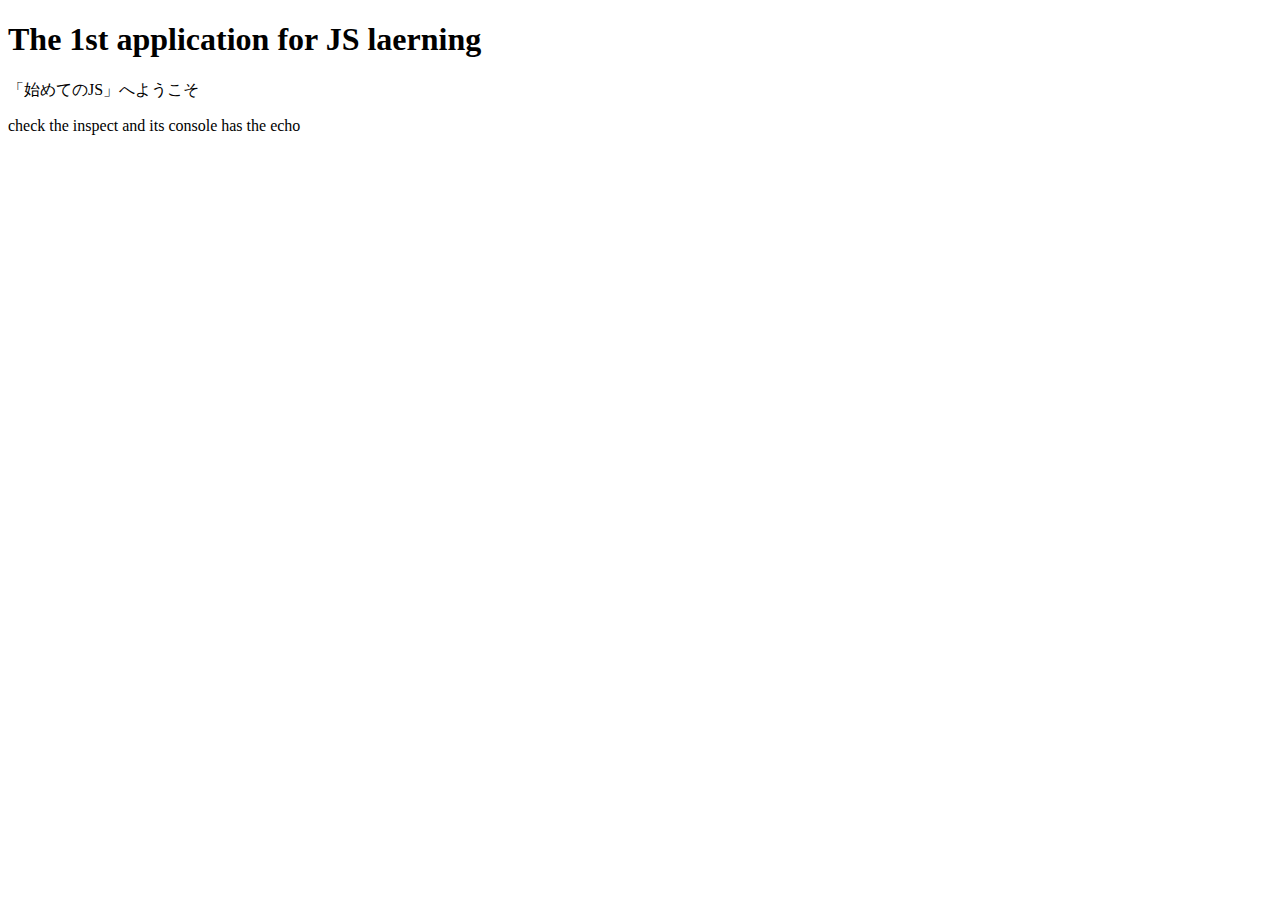
<file: example/ch02/ex02-03-1/index.html>
<!DOCTYPE html>
<html>
<head>
  <meta charset="UTF-8">
  <title>ex02-03-1</title>
  <script>
    console.log("エコー");  //エコーを出力
  </script>
</head>
<body>
  <h1>The 1st application for JS laerning</h1>
  <p>「始めてのJS」へようこそ</p>
  <p>check the inspect and its console has the echo</p>
</body>
</html>
</file>
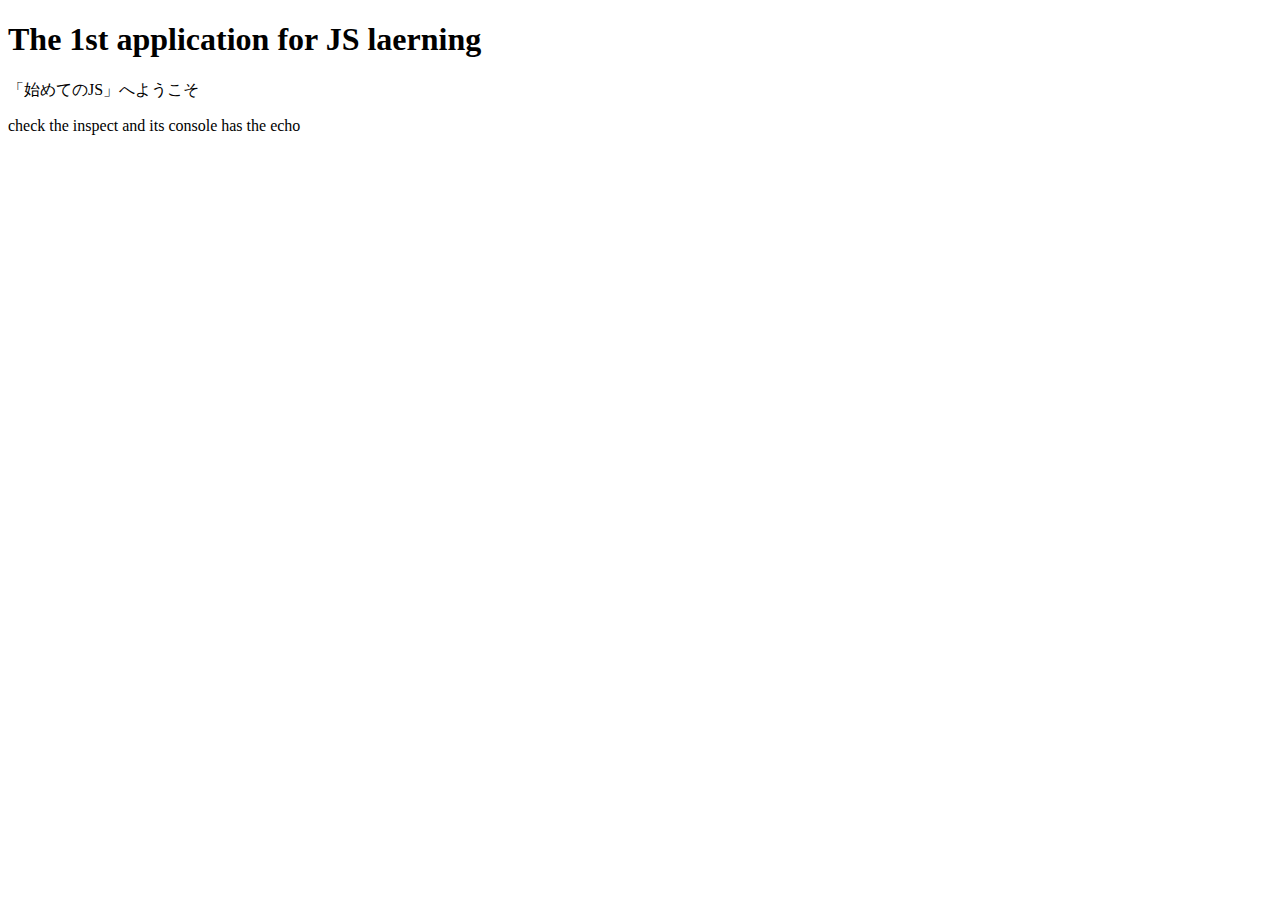
<file: example/ch02/ex02-04-1/index.html>
<!DOCTYPE html>
<html>
<head>
  <meta charset="UTF-8">
  <title>ex02-03-1</title>
  <script>
    console.log("エコー");  //エコーを出力
  </script>
</head>
<body>
  <h1>The 1st application for JS laerning</h1>
  <p>「始めてのJS」へようこそ</p>
  <p>check the inspect and its console has the echo</p>
  <script src="https://code.jquery.com/jquery-3.0.0.min.js"></script>
  <script src="main.js"></script>
</body>
</html>
</file>
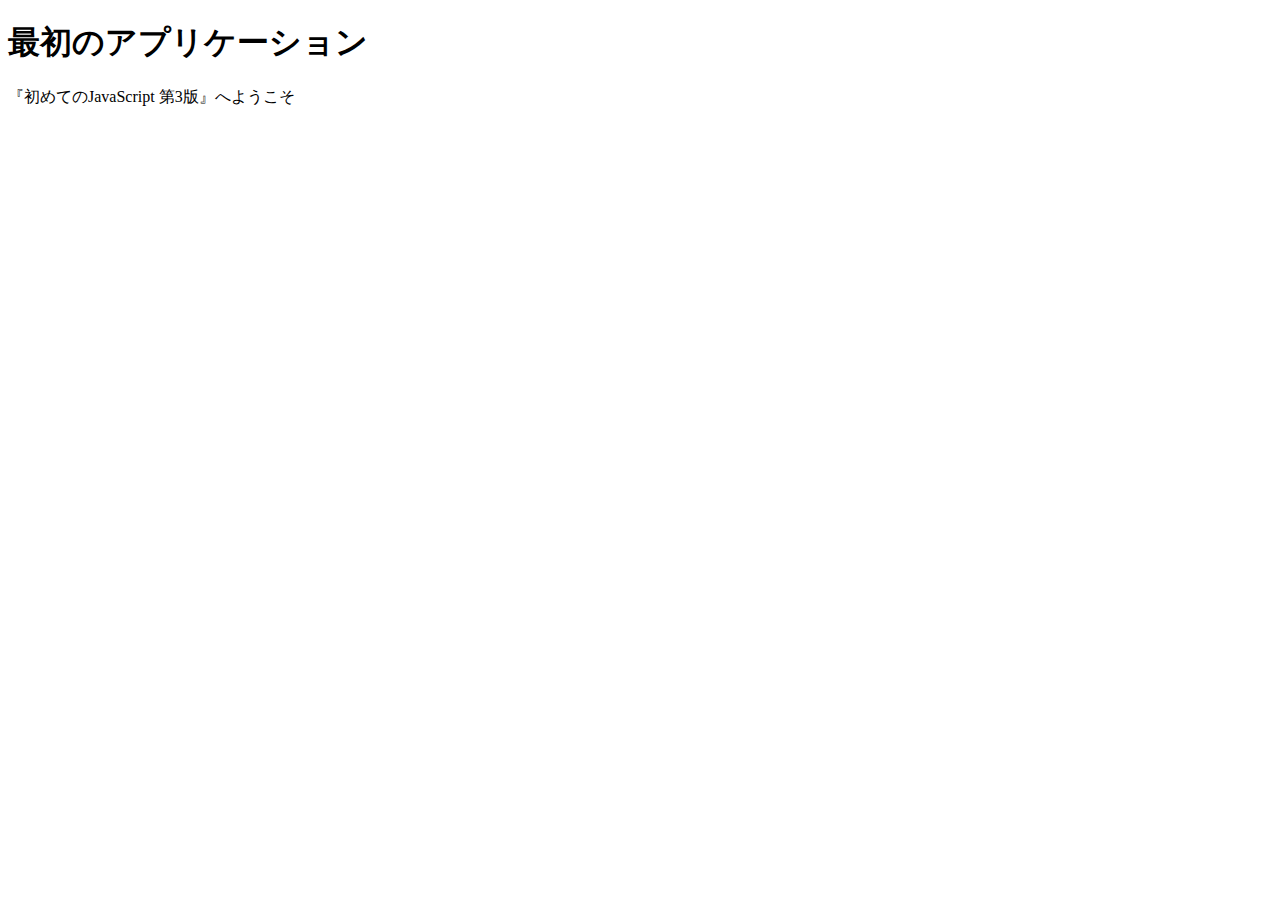
<file: example/ch02/ex02-05-1/index.html>
<!DOCTYPE html>
<html>
  <head>
    <meta charset="utf-8">
    <title>ex02-05-1</title>
    <link rel="stylesheet" href="main.css">
  </head>
  <body>
  <h1>最初のアプリケーション</h1>
    <p>『初めてのJavaScript 第3版』へようこそ</p>

    <script src="https://code.jquery.com/jquery-3.0.0.min.js"></script>
    <script src="main.js"></script>
  </body>
</html>
</file>
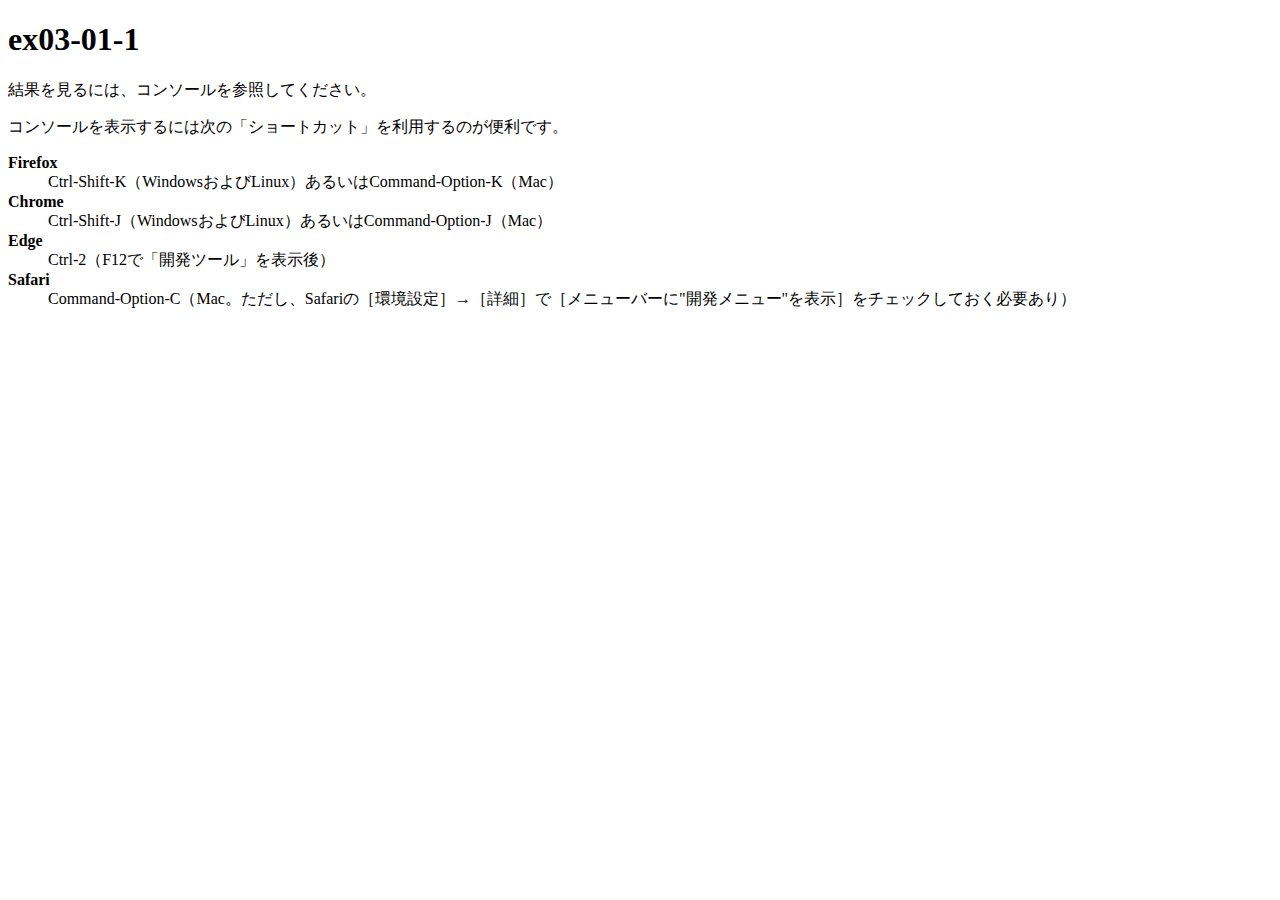
<file: example/ch03/ex03-01-1/index.html>
<!DOCTYPE html>
<html>
  <head>
    <meta charset="utf-8">
    <title>ex03-01-1</title>
  </head>
  <body>
  <h1>ex03-01-1</h1>
  <p>
    結果を見るには、コンソールを参照してください。
  </p>
<p>
コンソールを表示するには次の「ショートカット」を利用するのが便利です。
</p>
<dl>
<dt><b>Firefox</b></dt>
<dd>Ctrl-Shift-K（WindowsおよびLinux）あるいはCommand-Option-K（Mac）</dd>
<dt><b>Chrome</b></dt>
<dd>Ctrl-Shift-J（WindowsおよびLinux）あるいはCommand-Option-J（Mac）</dd>
<dt><b>Edge</b></dt>
<dd>Ctrl-2（F12で「開発ツール」を表示後）</dd>
<dt><b>Safari</b></dt>
<dd>Command-Option-C（Mac。ただし、Safariの［環境設定］→［詳細］で［メニューバーに&quot;開発メニュー&quot;を表示］をチェックしておく必要あり）</dd>
</dl>

    <script src="main.js"></script>
  </body>
</html>
</file>
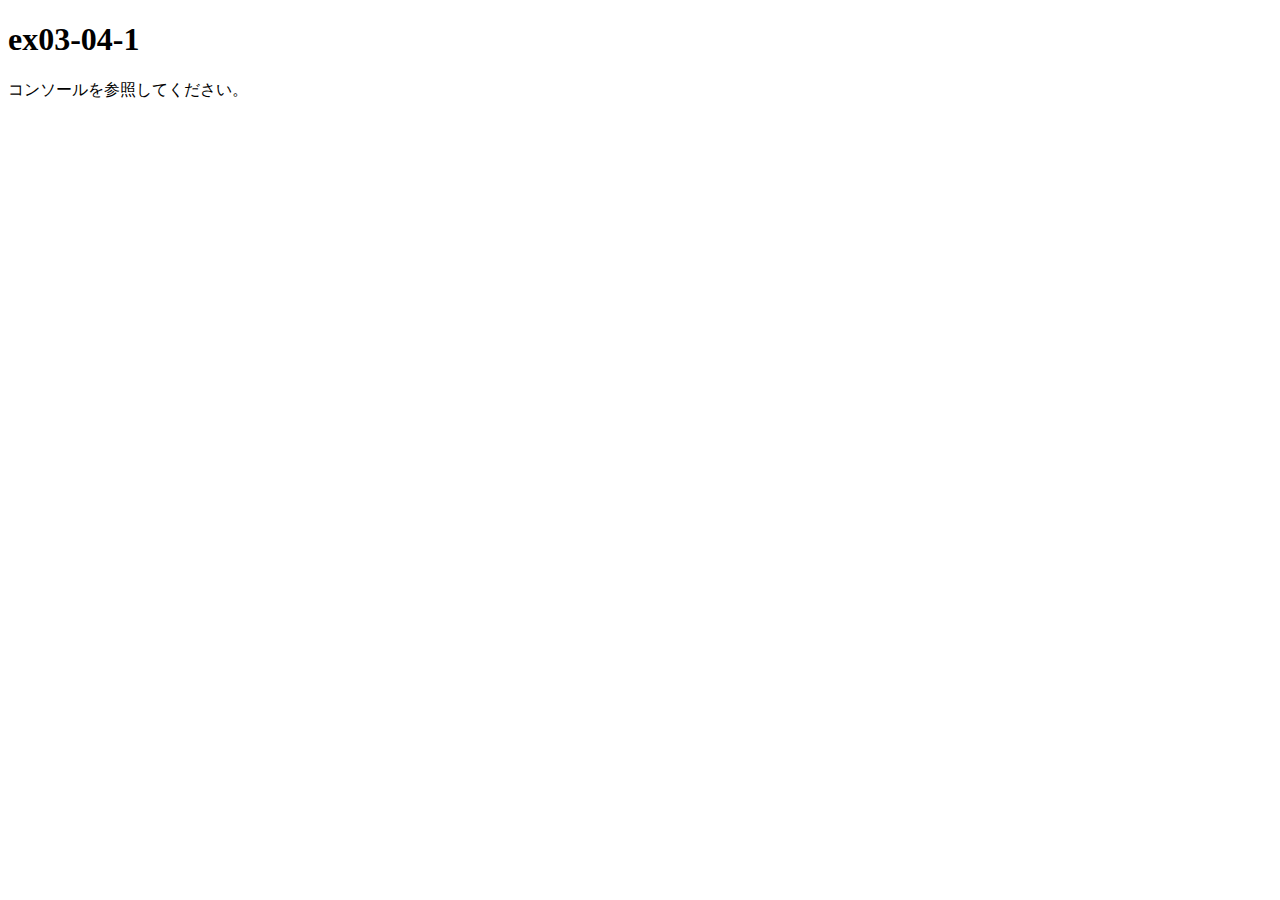
<file: example/ch03/ex03-04-1/index.html>
<!DOCTYPE html>
<html>
  <head>
    <meta charset="utf-8">
    <title>ex03-04-1</title>
  </head>
  <body>
  <h1>ex03-04-1</h1>
  <p>
    コンソールを参照してください。
  </p>
    <script src="main.js"></script>
  </body>
</html>
</file>
<file: example/ch02/ex02-05-1/main.css>
/* ここにCSSを書く */
</file>
